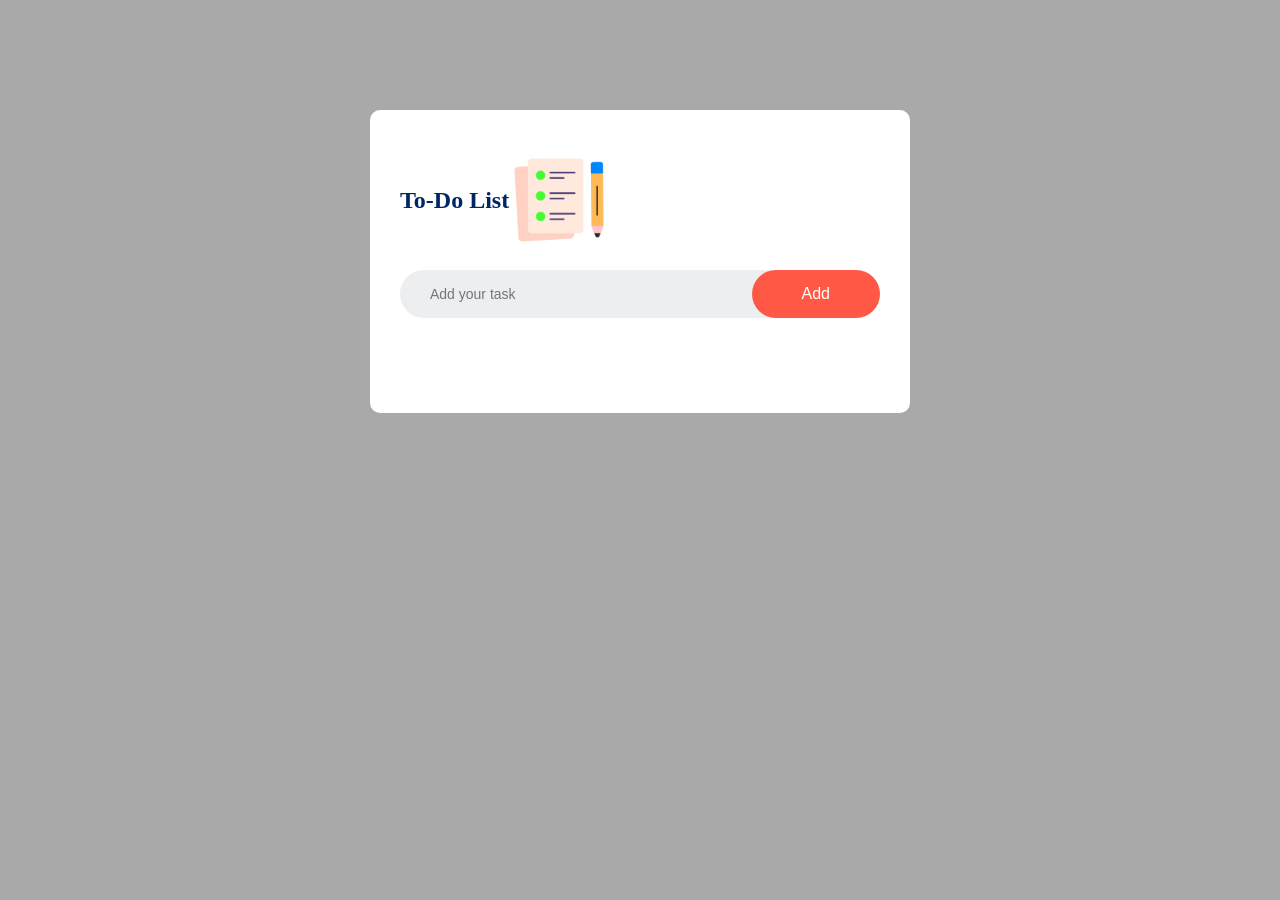
<file: index.html>
<!DOCTYPE html>
<html lang="en">
<head>
    <meta charset="UTF-8">
    <meta name="viewport" content="width=device-width, initial-scale=1.0">
    <title>To Do List</title>
    <link rel="stylesheet" href="style.css">
</head>

<body>
    <div class="container">
        <div class="todo-app">
            <h2>To-Do List <img src="icon.png" alt="Icon"></h2>
            
            <div class="row">
                <input type="text" id="input-box" placeholder="Add your task">
                <button onclick="addTask()">Add</button>
            </div>

            <ul id="list-container">
            </ul>
        </div>
    </div>

    <script src="todo.js"></script>
</body>
</html>
</file>
<file: style.css>
* {
    margin: 0; /* Removes default margin from all elements */
    padding: 0; /* Removes default padding from all elements */
    box-sizing: border-box; /* Includes padding and border in element's total width and height */
}

.container {
    width: 100%; /* Makes the container span full width of the page */
    background-color: darkgray; /* Sets background color */
    padding: 10px; /* Adds padding inside the container */
    min-height: 100vh; /* Ensures container height is at least the full viewport height */
}

.todo-app {
    width: 100%; /* Makes it responsive within container */
    max-width: 540px; /* Limits the width to 540px */
    background: #fff; /* Sets background color to white */
    margin: 100px auto 20px; /* Top:100px, Bottom:20px, horizontally center (auto) */
    padding: 40px 30px 70px; /* Padding: top 40px, sides 30px, bottom 70px */
    border-radius: 10px; /* Rounded corners */
}

.todo-app h2 {
    color: #002765; /* Dark blue color for heading text */
    display: flex; /* Enables flex layout */
    align-items: center; /* Vertically centers image with text */
    margin-bottom: 20px; /* Adds space below heading */
}

.row {
    display: flex; /* Aligns input and button in a row */
    align-items: center; /* Vertically centers content */
    justify-content: space-between; /* Distributes space between input and button */
    background-color: #edeef0; /* Light grey background for input area */
    border-radius: 30px; /* Rounded border */
    padding-left: 20px; /* Padding on left side */
    margin-bottom: 25px; /* Space below the row */
}

input {
    flex: 1; /* Takes up remaining space in row */
    border: none; /* Removes default border */
    outline: none; /* Removes focus outline */
    background: transparent; /* Transparent background */
    padding: 10px; /* Adds padding inside the input */
    font-size: 14px; /* ⚠️ Mistake: should be `font-size: 14px;` */
}

button {
    border: none; /* Removes border */
    outline: none; /* Removes focus outline */
    padding: 15px 50px; /* Vertical: 15px, Horizontal: 50px */
    background: #ff5945; /* Red-orange background color */
    color: #fff; /* White text color */
    font-size: 16px; /* Sets text size */
    cursor: pointer; /* Changes cursor to pointer on hover */
    border-radius: 40px; /* Rounded button */
}

ul li {
    list-style: none; /* Removes bullet points */
    font-size: 17px; /* Sets font size */
    padding: 12px 8px 12px 50px; /* Adds padding with space for custom checkbox on left */
    user-select: none; /* Disables text selection */
    cursor: pointer; /* Shows pointer cursor */
    position: relative; /* Needed for positioning pseudo-elements (like ::before) */
}

ul li::before {
    content: ''; /* Empty content for custom checkbox */
    position: absolute; /* Allows absolute positioning inside relative parent */
    height: 28px; /* Height of custom checkbox */
    width: 28px; /* Width of custom checkbox */
    border-radius: 50%; /* Makes checkbox circular */
    background-image: url(unchecked.png); /* Image for unchecked task */
    background-size: cover; /* Ensures image covers the whole box */
    background-position: center; /* Centers the image */
    top: 12px; /* Positions from top */
    left: 8px; /* Positions from left */
}

ul li.checked {
    color: #555; /* Dimmed text color */
    text-decoration: line-through; /* Draws line through completed task */
}

ul li.checked::before {
    background-image: url(checked.png); /* Image for checked task */
}

ul li span {
    position: absolute; /* Allows precise positioning */
    right: 0; /* Aligns to right */
    top: 5px; /* Positions from top */
    width: 40px; /* Width of delete button */
    height: 40px; /* Height of delete button */
    font-size: 22px; /* Size of the "×" symbol */
    color: #555; /* Gray color for delete symbol */
    line-height: 40px; /* Vertically centers the symbol */
    text-align: center; /* Horizontally centers the symbol */
    border-radius: 50%; /* Makes it circular */
}

ul li span:hover {
    background: #edeef0; /* Light background on hover */
}
</file>
